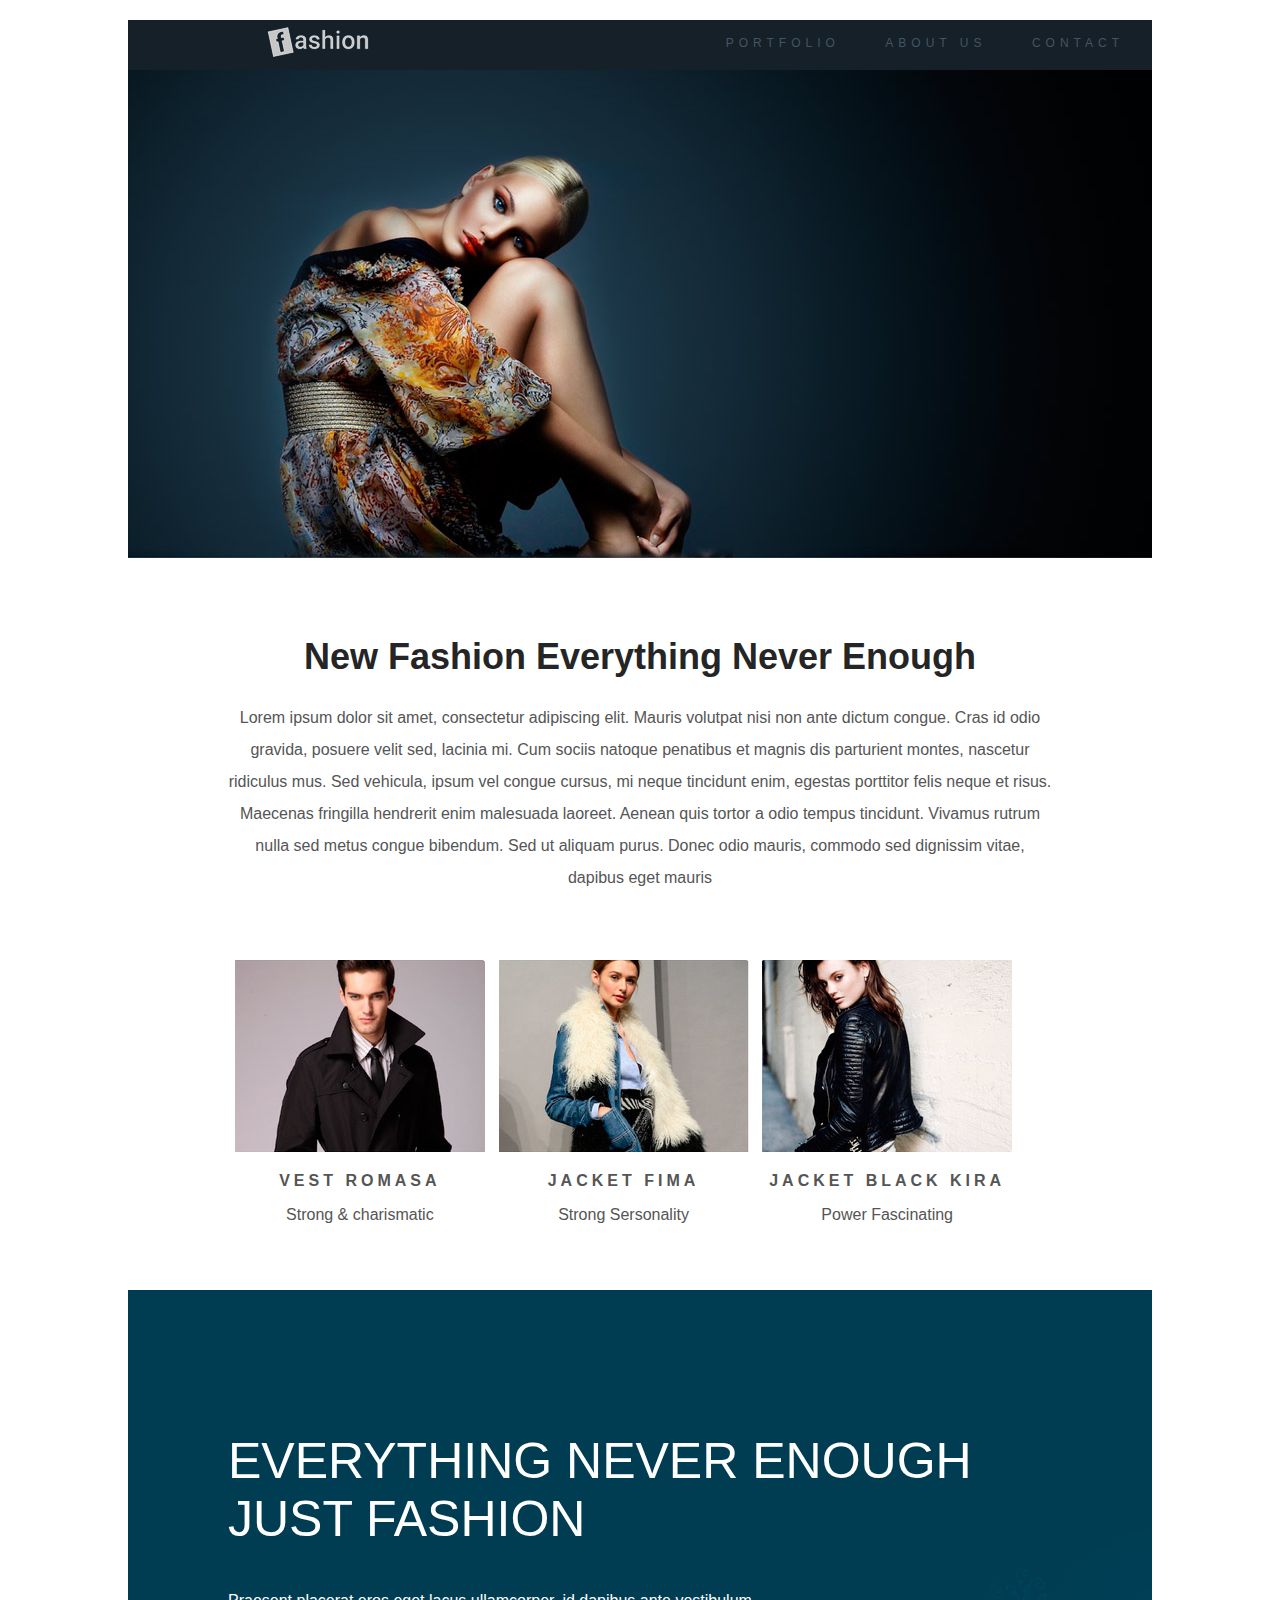
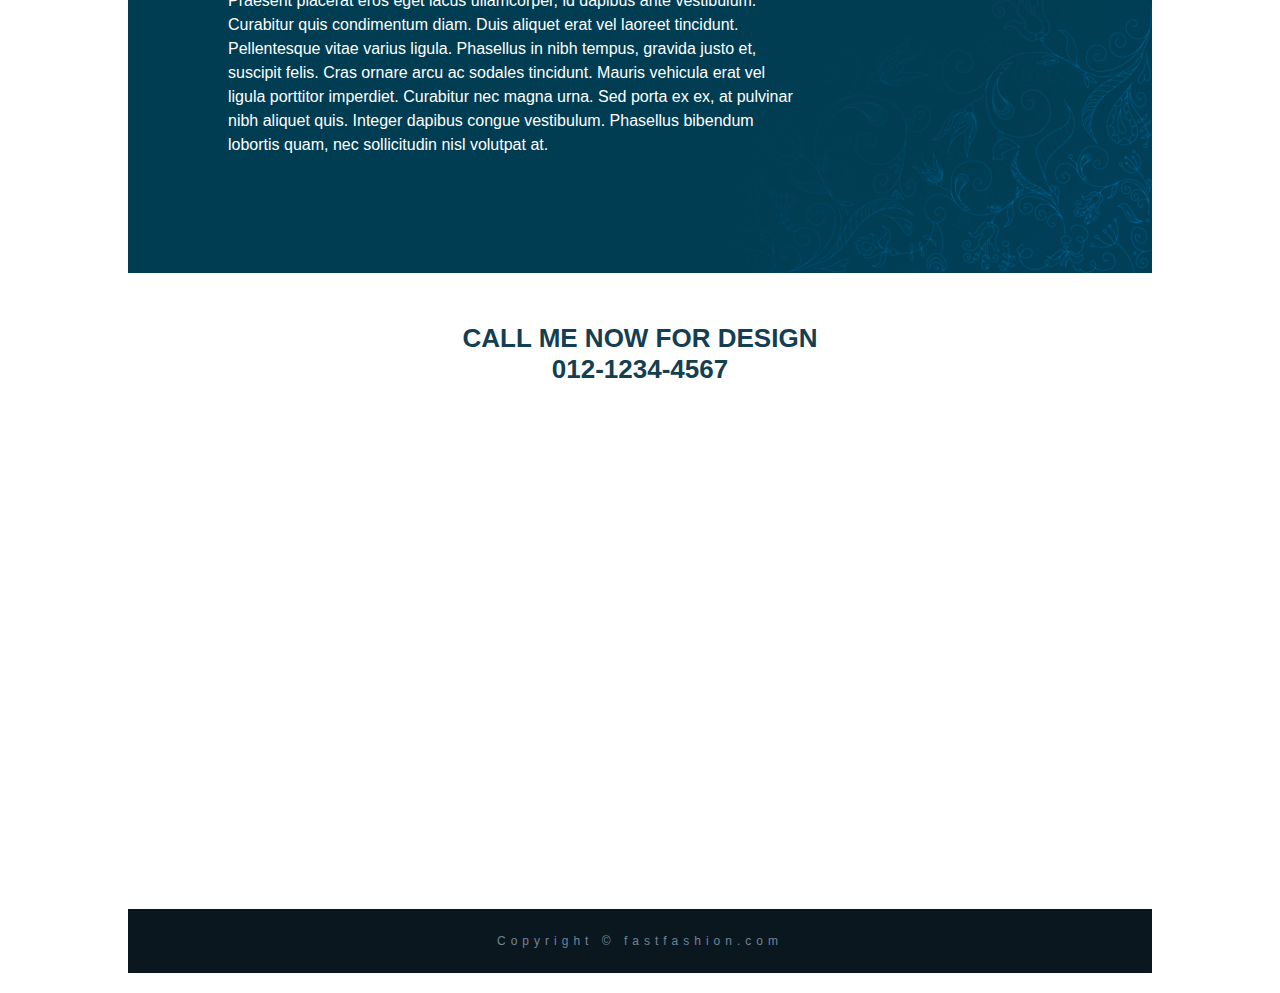
<file: Projeto_Fashion/index.html>
<!doctype html>
<!-- doctype informa ao agente de usuario a versão do html que deve ser renderizada-->
<html lang="pt-br">

<head>
    <title> Fashion </title>
    <meta charset="utf-8">
    <meta name="author" content="Stefanie">
    <meta name="description" content="site fashion">
    <meta name="keywords" content="html5, tecnologia">

    <link rel="stylesheet" href="css/estilo.css">
</head>

<body>

    <div id="principal">
        <header class="header-top">
            <img class="logotipo" src="imagens/logo.png" alt="Logotipo Fasion">
            <nav class="header-nav">
                <ul>
                    <li><a href="#portfolio">Portfolio</a></li>
                    <li><a href="#about">About us</a></li>
                    <li><a href="#contact">Contact</a></li>
                </ul>
            </nav>
        </header>
        <img src="imagens/topo.jpg" alt="Modelo feminina vestindo roupa x">

        <article id="portfolio" class="portfolio">
            <h1>New Fashion Everything Never Enough</h1>
            <p>Lorem ipsum dolor sit amet, consectetur adipiscing elit. Mauris volutpat nisi non ante dictum congue.
                Cras id odio gravida, posuere velit sed, lacinia mi. Cum sociis natoque penatibus et magnis dis
                parturient montes, nascetur ridiculus mus. Sed vehicula, ipsum vel congue cursus, mi neque tincidunt
                enim, egestas porttitor felis neque et risus. Maecenas fringilla hendrerit enim malesuada laoreet.
                Aenean quis tortor a odio tempus tincidunt. Vivamus rutrum nulla sed metus congue bibendum. Sed ut
                aliquam purus. Donec odio mauris, commodo sed dignissim vitae, dapibus eget mauris </p>
        </article>

        <section class="gallery">
            <article class="gallery-card">
                <img src="imagens/modelo1.jpg" alt="Modelo 1">
                <p class="gallery-title">Vest Romasa</p>
                <p class="gallery-text">Strong &amp; charismatic</p>
            </article>

            <article class="gallery-card">
                <img src="imagens/modelo2.jpg" alt="Modelo 2">
                <p class="gallery-title">Jacket Fima</p>
                <p class="gallery-text">Strong Sersonality</p>
            </article>

            <article class="gallery-card">
                <img src="imagens/modelo3.jpg" alt="Modelo 2">
                <p class="gallery-title">Jacket Black Kira</p>
                <p class="gallery-text">Power Fascinating</p>
            </article>
        </section>

        <article id="about" class="about">
            <h2>Everything Never Enough <br>Just Fashion</h2>
            <p>Praesent placerat eros eget lacus ullamcorper, id dapibus ante vestibulum. Curabitur quis condimentum
                diam. Duis aliquet erat vel laoreet tincidunt. Pellentesque vitae varius ligula. Phasellus in nibh
                tempus, gravida justo et, suscipit felis. Cras ornare arcu ac sodales tincidunt. Mauris vehicula erat
                vel ligula porttitor imperdiet. Curabitur nec magna urna. Sed porta ex ex, at pulvinar nibh aliquet
                quis. Integer dapibus congue vestibulum. Phasellus bibendum lobortis quam, nec sollicitudin nisl
                volutpat at.</p>
        </article>

        <div id="contact">
            <address>
                Call me now for design<br>
                012-1234-4567
            </address>
        </div>

        <div class="maps">
            <iframe
                src="https://www.google.com/maps/embed?pb=!1m18!1m12!1m3!1d224486.87459140562!2d-52.95459685926951!3d-28.461248547136087!2m3!1f0!2f0!3f0!3m2!1i1024!2i768!4f13.1!3m3!1m2!1s0x94fd492498d6957f%3A0x9a8b601ccba4050d!2sN%C3%A3o-Me-Toque%20-%20RS%2C%2099470-000!5e0!3m2!1spt-BR!2sbr!4v1584620881168!5m2!1spt-BR!2sbr"
                width="600" height="450" frameborder="0" style="border:0;" allowfullscreen="" aria-hidden="false"
                tabindex="0"></iframe>
        </div>

        <footer class="rodape">
            Copyright &copy; fastfashion.com
        </footer>



    </div>



</body>

</html>
</file>
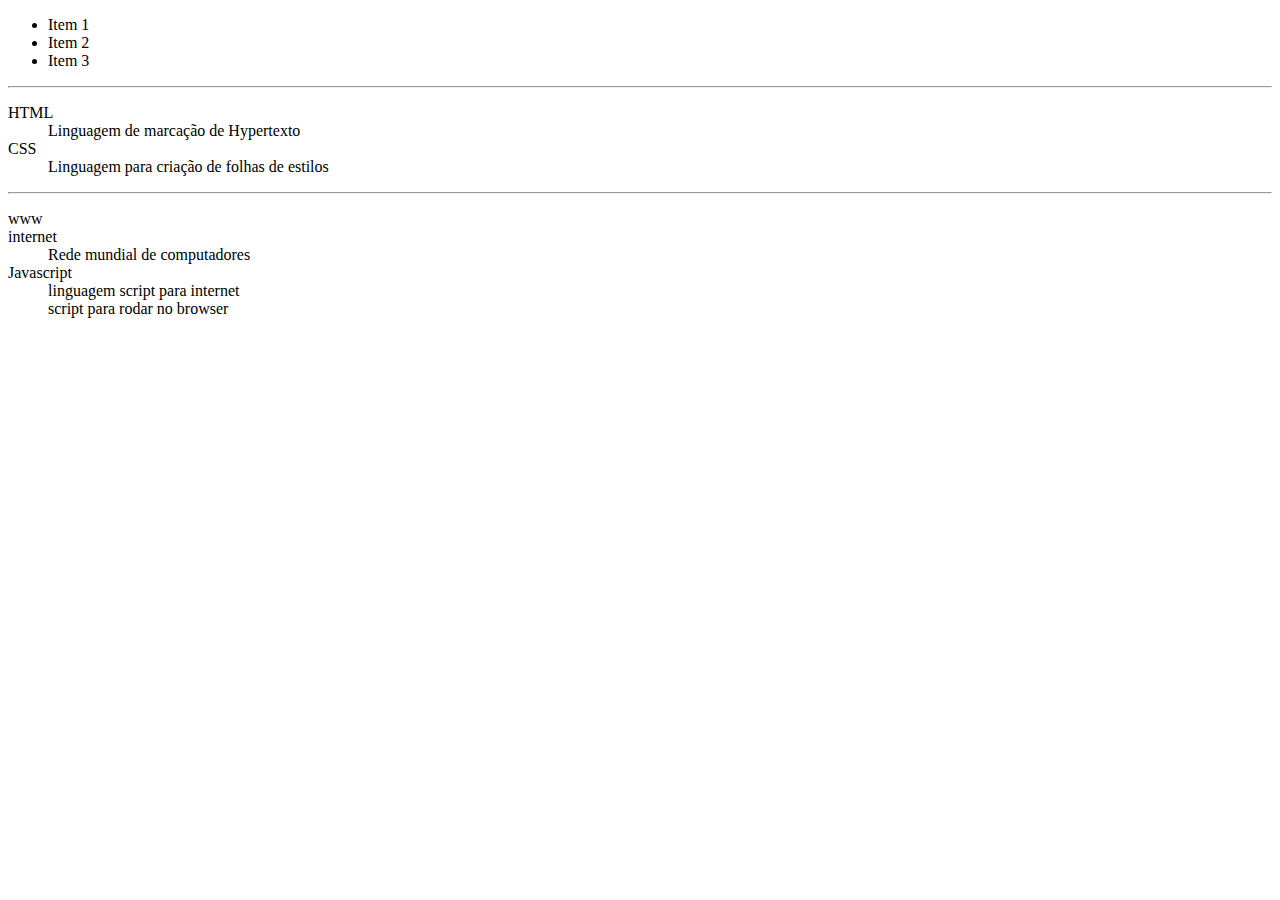
<file: 13_listas.html>
<!DOCTYPE html>
<!-- doctype infroma ao agente de usuário a versão do html que deve ser renderizada-->
<html lang="pt-br">

<head>
    <title>Página de exemplo estrutura básica</title>
    <meta charset="utf-8">
    <meta name="author" content="Stefanie">
    <meta name="description" content="lista de documentos">
    <meta name="keywords" content="html5, tecnologia">

    <style>
        li ul {
            height: 0;
            overflow: hidden;
            transition: height .5s;
        }

        li:hover {
            background: #ccc;
        }

        li:hover ul {
            height: 50px;
        }
    </style>
</head>

<body>

    <ul>
        <li>Item 1</li>
        <li>Item 2
            <ul>
                <li>Item 2.1</li>
                <li>Item 2.2</li>
            </ul>
        </li>
        <li>Item 3</li>
    </ul>

    <hr>

    <dl>
        <dt>HTML</dt>
        <dd>Linguagem de marcação de Hypertexto</dd>

        <dt>CSS</dt>
        <dd>Linguagem para criação de folhas de estilos</dd>
    </dl>

    <hr>

    <dl>
        <dt>www</dt>
        <dt>internet</dt>
        <dd>Rede mundial de computadores</dd>


        <dt>Javascript</dt>
        <dd>linguagem script para internet</dd>
        <dd>script para rodar no browser</dd>


    </dl>

</body>

</html>
</file>
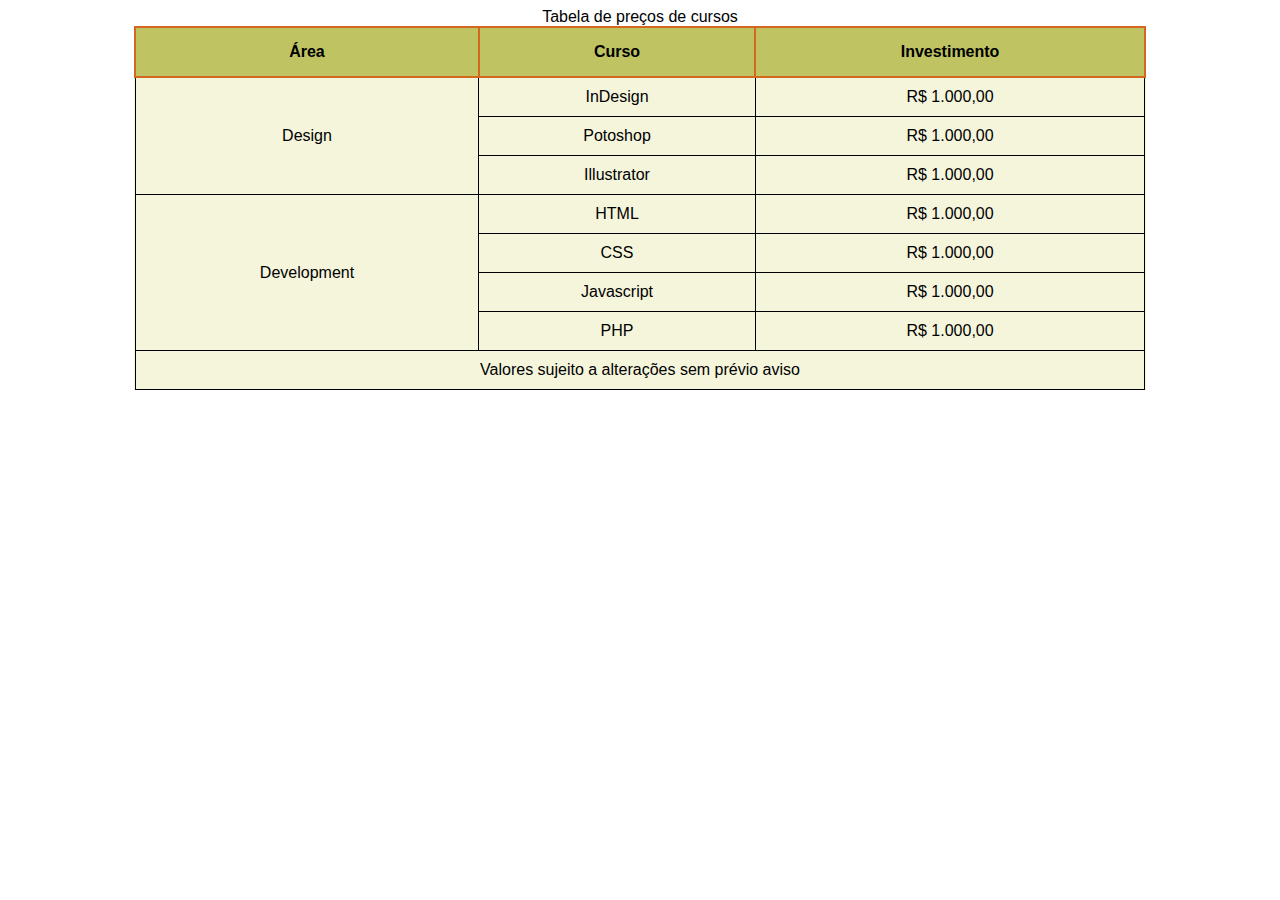
<file: 15_table.html>
<!DOCTYPE html>
<!-- doctype infroma ao agente de usuário a versão do html que deve ser renderizada-->
<html lang="pt-br">

<head>
    <title>Página de exemplo estrutura básica</title>
    <meta charset="utf-8">
    <meta name="author" content="Stefanie">
    <meta name="description" content="lista de documentos">
    <meta name="keywords" content="html5, tecnologia">

    <style>
        body {
            font-family: sans-serif;
        }

        table {
            border-collapse: collapse;
            width: 80%;
            margin: auto;
            background-color: beige;
        }

        th {
            background-color: #bfc361;
            border: 2px solid chocolate;
            padding: 15px;
        }

        td {
            border: 1px solid black;
            text-align: center;
            padding: 10px;
        }
    </style>
</head>

<body>
    <table>
        <caption>Tabela de preços de cursos</caption>
        <thead>
            <tr>
                <th>Área</th>
                <th>Curso</th>
                <th>Investimento</th>
            </tr>
        </thead>

        <tfoot>
            <td colspan="3">Valores sujeito a alterações sem prévio aviso</td>
        </tfoot>

        <tbody>
            <tr>
                <td rowspan="3">Design</td>
                <td>InDesign</td>
                <td>R$ 1.000,00</td>
            </tr>

            <tr>
                <td>Potoshop</td>
                <td>R$ 1.000,00</td>
            </tr>

            <tr>
                <td>Illustrator</td>
                <td>R$ 1.000,00</td>
            </tr>

            <tr>
                <td rowspan="4">Development</td>
                <td>HTML</td>
                <td>R$ 1.000,00</td>
            </tr>

            <tr>
                <td>CSS</td>
                <td>R$ 1.000,00</td>
            </tr>

            <tr>
                <td>Javascript</td>
                <td>R$ 1.000,00</td>
            </tr>

            <tr>
                <td>PHP</td>
                <td>R$ 1.000,00</td>
            </tr>
        </tbody>

    </table>
</body>

</html>
</file>
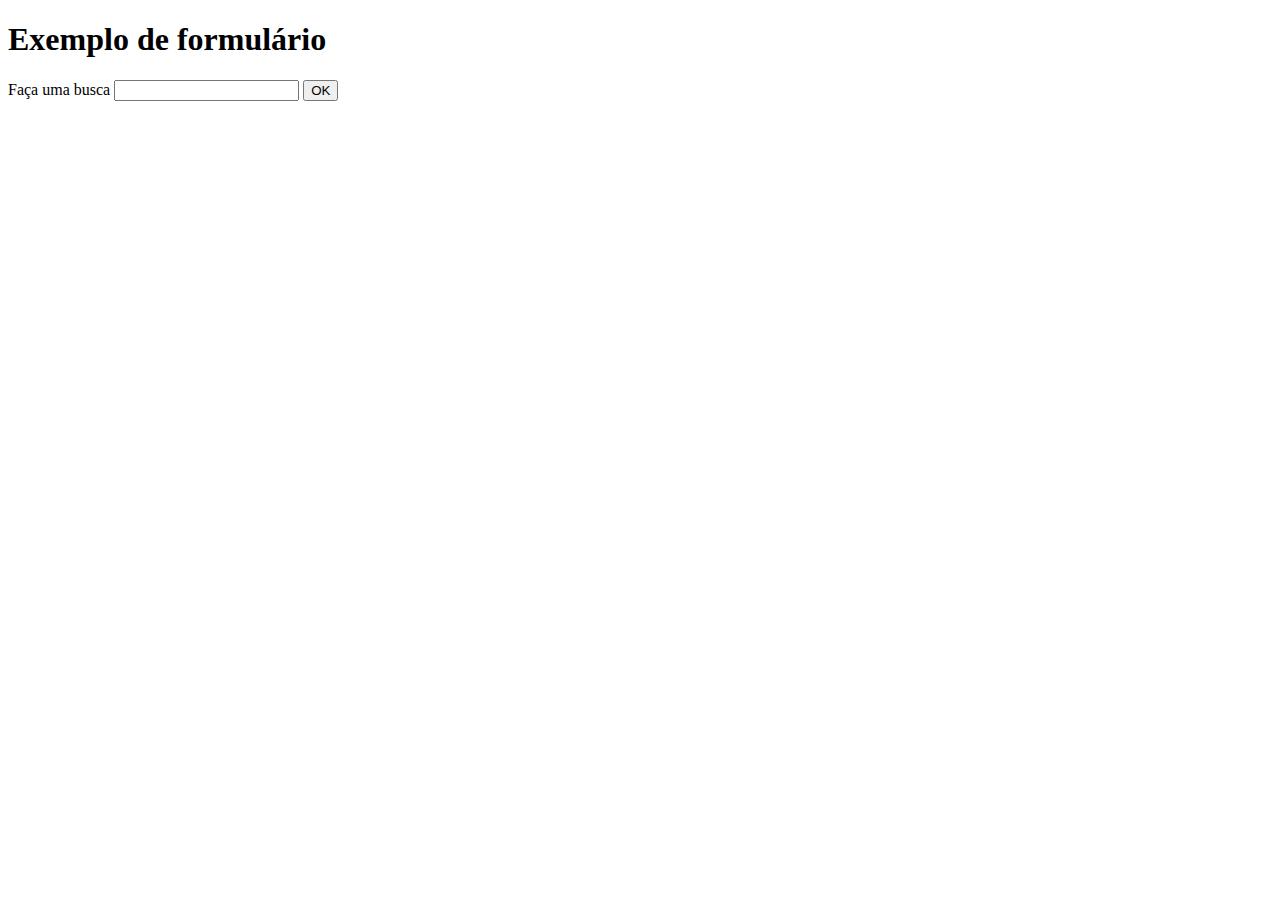
<file: 16_form.html>
<!DOCTYPE html>
<!-- doctype infroma ao agente de usuário a versão do html que deve ser renderizada-->
<html lang="pt-br">
    <head>
        <title>Página de exemplo estrutura básica</title>
        <meta charset="utf-8">
        <meta name="author" content="Stefanie">
        <meta name="description" content="lista de documentos">
        <meta name="keywords" content="html5, tecnologia">
    </head>
    <body>
        <h1>Exemplo de formulário</h1>      

        <form action="http://google.com/search" method="GET" target="_blank">
            <label for="textbusca">Faça uma busca</label>
            <input type="text" name="q" id="txtbusca">
            <input type="submit" value="OK">
        </form>

    </body>

</html>
</file>
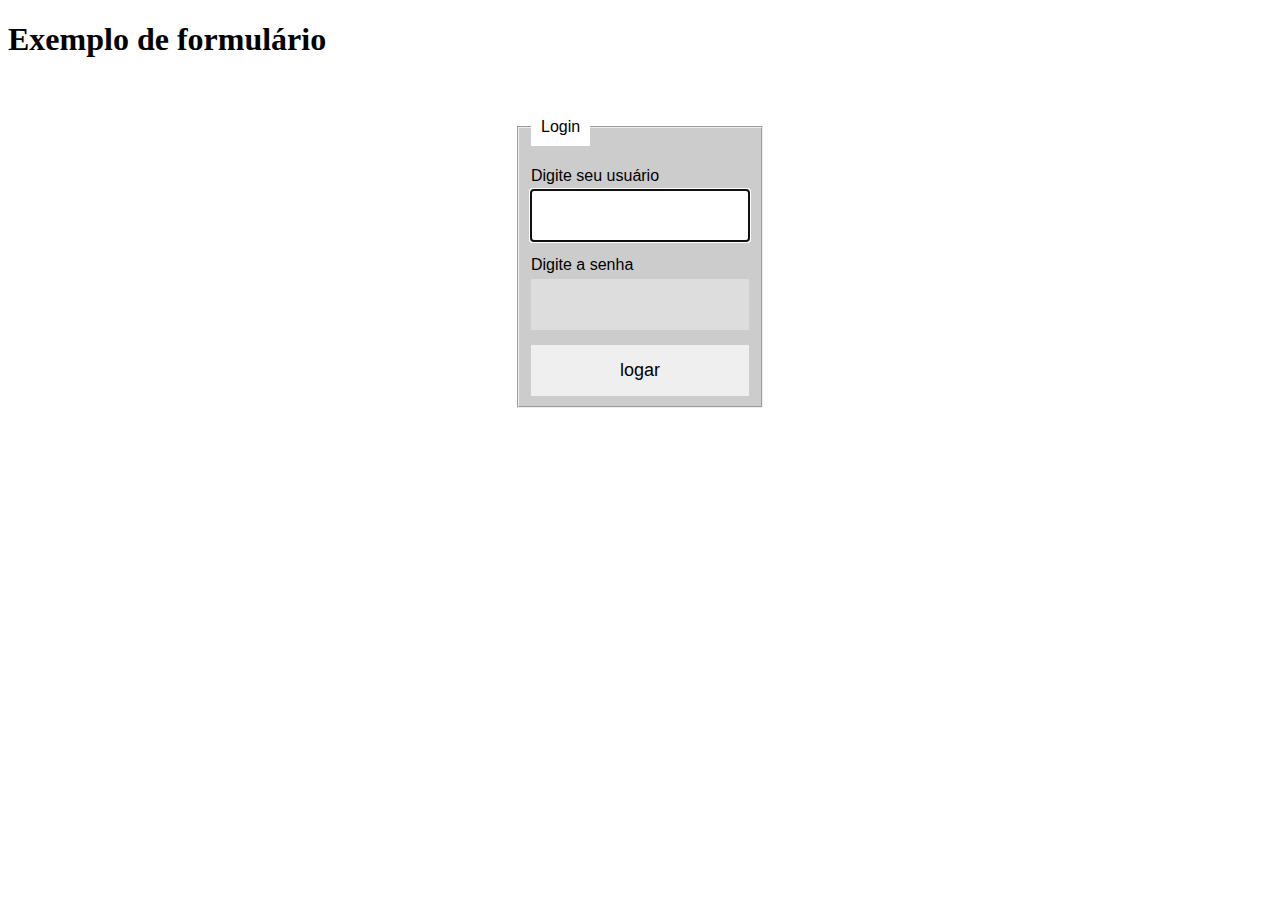
<file: 17_formlogin.html>
<!DOCTYPE html>
<!-- doctype infroma ao agente de usuário a versão do html que deve ser renderizada-->
<html lang="pt-br">
    <head>
        <title>Página de exemplo estrutura básica</title>
        <meta charset="utf-8">
        <meta name="author" content="Stefanie">
        <meta name="description" content="lista de documentos">
        <meta name="keywords" content="html5, tecnologia">

        <style>
            .formLogin{
                width: 250px;
                margin: 50px auto 0;
                font-family: sans-serif;
            }

            .formLogin fieldset{
                background-color: #ccc;
            }

            .formLogin legend{
                background-color: white;
                display: inline-block;
                padding: 10px;

            }

            .formLogin label{
                margin-top: 15px;
                display: block;
                margin-bottom: 5px;;
            }
            #user, #pass, .btn{
                display: block;
                width: 100%;
                box-sizing: border-box;
                padding: 15px;
                font-size: 18px;
                border: none;
            }

            #user, #pass{
                background-color: #ddd;
            }

            #user:focus, #pass:focus{
                background-color: white;
            }

            .btn{
                margin-top: 15px;
               
            }

            #user{
                margin-bottom: 15px;
            }

        </style>
    </head>
    <body>
        <h1>Exemplo de formulário</h1>      

        <form action="#" method="POST" class="formLogin">
            <fieldset>
                <legend>Login</legend>

                <label for="user">Digite seu usuário</label>
                <input type="text" id="user" name="user" autofocus>

                
                <label for="pass">Digite a senha</label>
                <input type="password" id="pass" name="pass">

                <input type="submit" value="logar" class="btn">
            </fieldset>
        </form>
    </body>
</html>
</file>
<file: Projeto_Fashion/css/estilo.css>
body{
    font-family: tahoma, arial, sans-serif;
    margin: 0;
    padding: 0;
}

#principal{
    width: 1024px;
    margin: 20px auto;

}

.header-top{
    height: 50px;
    background-color: #162028;
    position: relative;
}

.logotipo{
    margin: 5px 0 0 135px;
}

.header-nav{
    position: absolute;
    top: 0;
    right: 0;
    height: 100%;
}
.header-nav ul{
    margin: 0;
    padding: 0;
  
}
.header-nav li{
    list-style: none;
    display: inline-block;
    margin: 0 15px 0 0;
    padding: 13px;
}

.header-nav a {
    color: #425564;
    text-decoration: none;
    text-transform: uppercase;
    font-size: 12px;
    letter-spacing: 5px;
    transition: color 0.3s linear;
}

.header-nav a:hover{
    color: white;
} 

.portfolio{
    padding: 50px 100px;
    text-align: center;
}

.portfolio h1{
    font-size: 36px;
    color: #252525;
}

.portfolio p{
    font-size: 16px;
    line-height: 2;
    color: #555;
}

.gallery{
    color: #555;
    padding: 0 100px 50px 100px;
    overflow: auto;
}

.gallery-card{
    width: 32%;
    float: left;
    text-align: center;
}

.gallery-title{
    text-transform: uppercase;
    letter-spacing: 4px;
    font-size: 16px;
    font-weight: bold;  
}

.about{
    background-color: #003d52;
    padding: 100px;
    color: white;
    background-image: url(../imagens/bg_detalhe.png);
    background-repeat: no-repeat;
    background-position: right bottom;
}

.about h2{
    text-transform: uppercase;
    font-size: 50px;
    font-weight: normal;
}

.about p{
    line-height: 1.5;
    width: 70%;
}

#contact {
    margin: 50px 0;
}

#contact address{
    color: #143f52;
    text-transform: uppercase;
    font-size: 26px;
    font-style: normal;
    text-align: center;
    font-weight: bold;
}

.maps {
    width: 100%;
    right: 450px;
    margin-top: 15px;
    margin-bottom: 20px;
}

.maps iframe{
    width: 100%;
}

.rodape{
    background-color: #0b171f;
    padding: 25px;
    font-size: 12px;
    color: #6f8597;
    letter-spacing: 5px;
    text-align: center;
}
</file>
